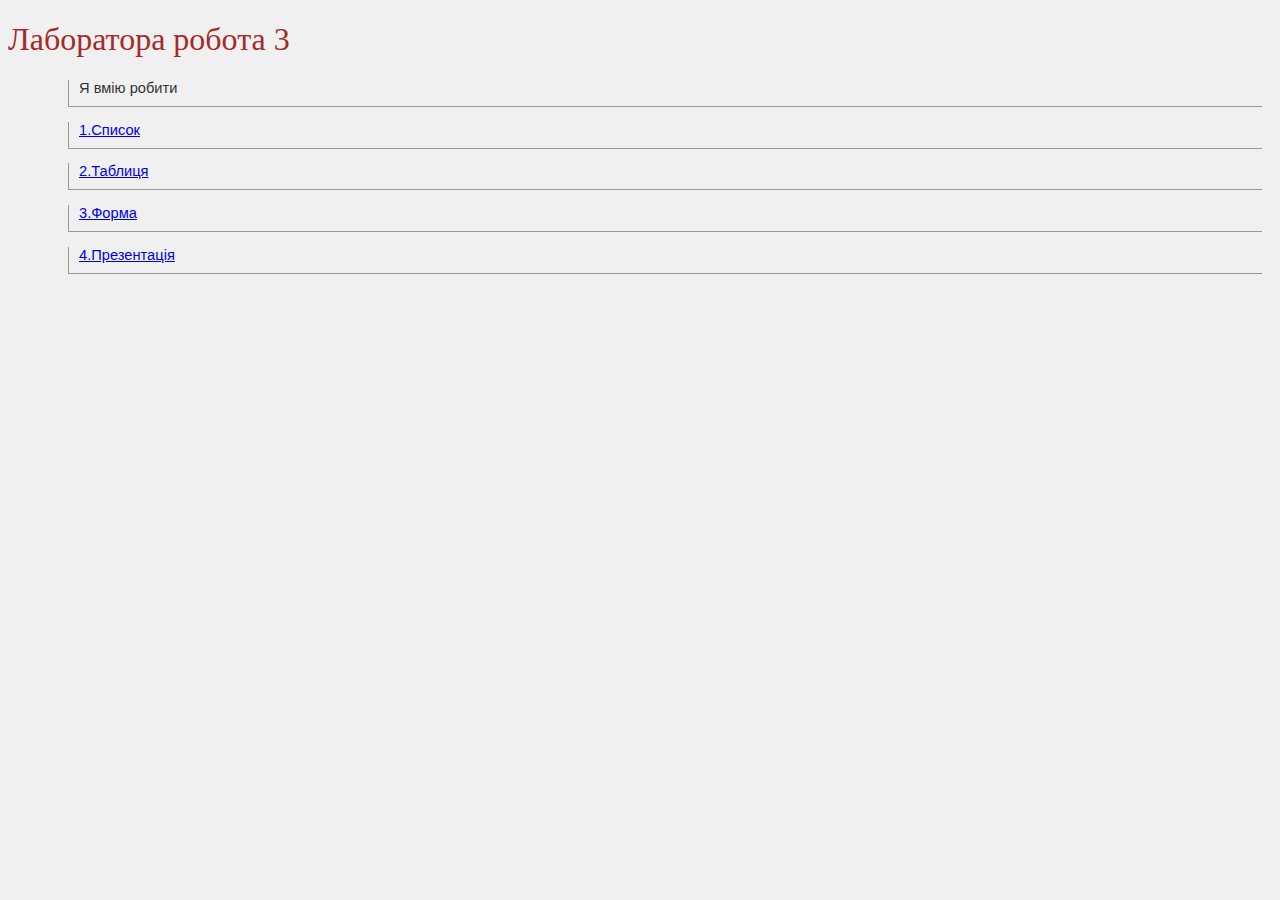
<file: index.html>
<!DOCTYPE html>
<html lang="ru">
    <head>
        <meta charset="utf-8">
        <!-- Назва основної вкладки -->
        <title>Сайт</title>
        <!-- Подключение .css -->
        <link rel="stylesheet" href="style_index.css">
    </head>
    <!-- Відкриваємо боді тег сторінки -->
    <body>
        <h1>Лаборатора робота 3</h1>
        <p><span>Я вмію робити</span></p>
        <p><a href="List.html" target="_blank">1.Список</a></p>
        <p><a href="Table.html" target="_blank">2.Таблиця</a></p>
        <p><a href="Form.html" target="_blank">3.Форма</a></p>
        <p><a href="Presentation.html" target="_blank">4.Презентація</a></p>
    </body>
</html>
</file>
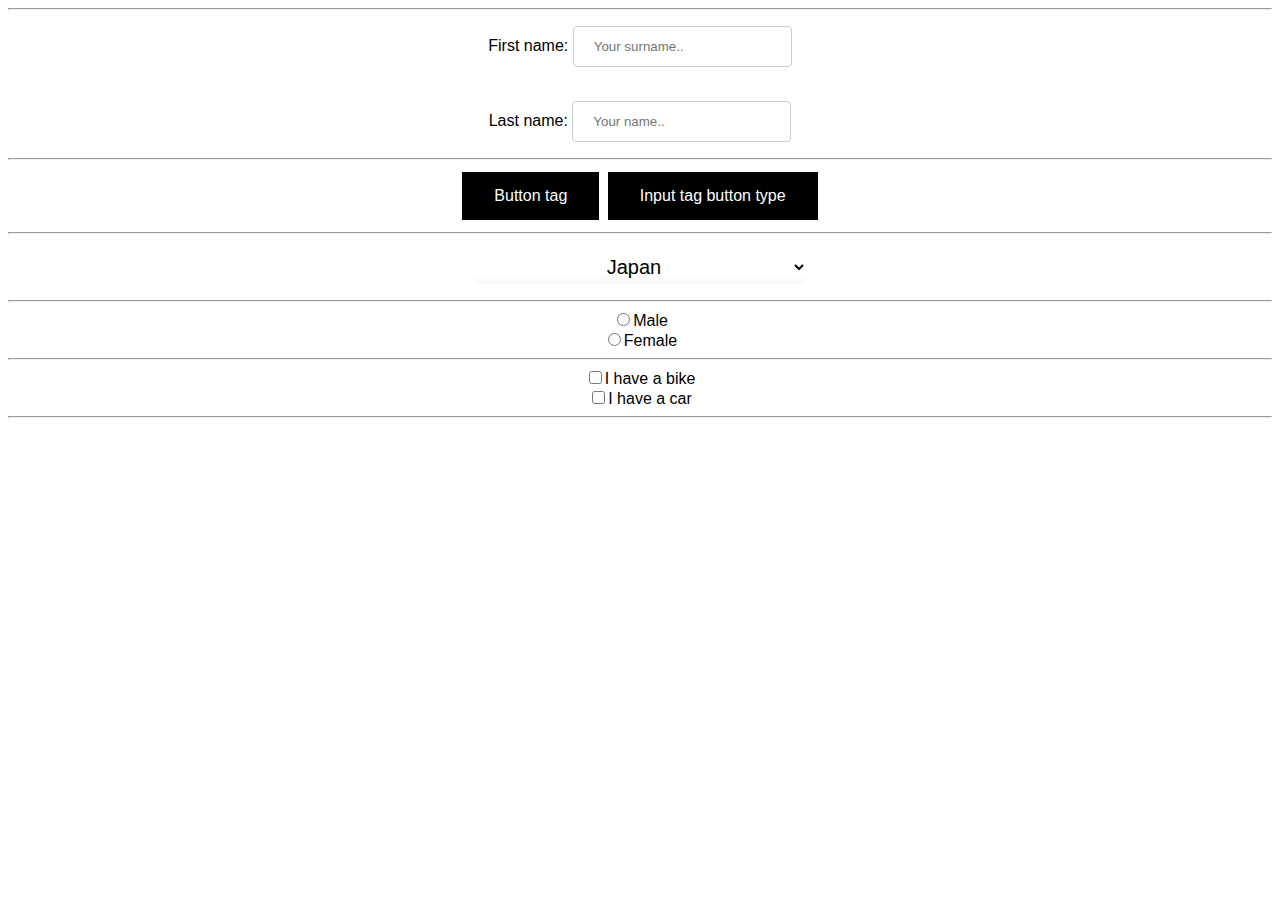
<file: Form.html>
<!DOCTYPE html>
<html lang="ru">
    <head>
        <meta charset="utf-8">
        <!-- Назва основної вкладки -->
        <title>Форма</title>
        <!-- Подключение .css -->
        <link rel="stylesheet" href="style_Form.css">
    </head>
    <body>
        <!-- Відкриваємо форму -->
        <form>
            <hr>
            <!-- Блок ПІБ -->
            <span>First name:</span>
            <input type="text" name="firstname" placeholder="Your surname.."><br>
        <br>
           <span>Last name:</span>
           <input type="text" name="lastname" placeholder="Your name..">
        <hr/>
        <div>
            <!-- Блок кнопок -->
            <button type="button" class="button">Button tag</button> <input type="button" value="Input tag button type" class="button">
        </div>
        <hr>
       <div>
        <!-- Блок мови -->
         <select class="select">
            <option>Japan</option>
            <option>Ukraine</option>
            <option>Poland</option>
        </select>
       </div>
       <hr/>
            <!-- Блок радіо -->
            <input type="radio" name="sex" value="man">Male
            <br><input type="radio" name="sex" value="woman">Female
       <hr>
       <div>
        <!-- Блок чеків -->
           <label><input class="radio" type="checkbox"/>I have a bike</label>
           <br><label><input class="radio" type="checkbox"/>I have a car</label>
       </div>
       <hr>   
        </form>
    </body>
</html>
</file>
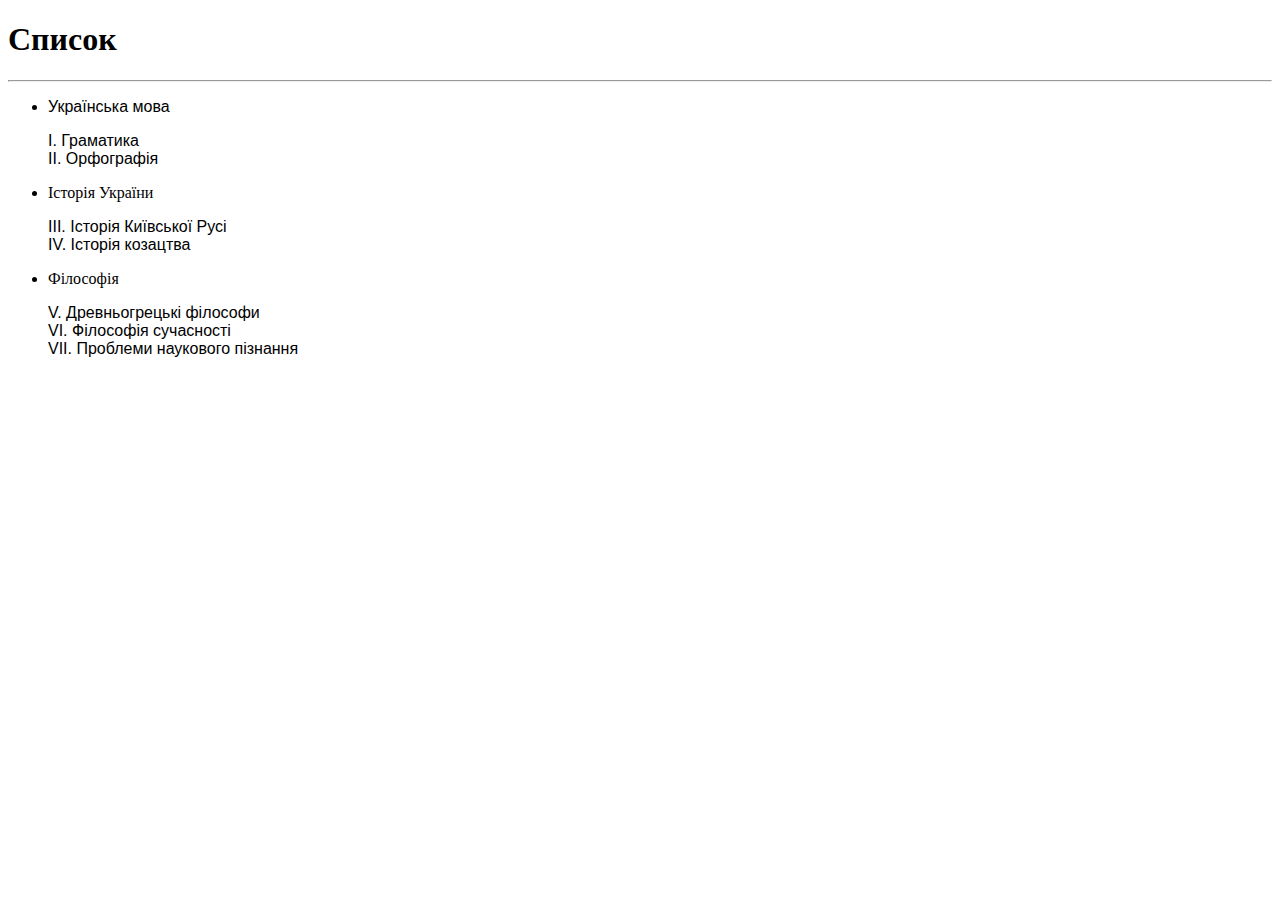
<file: List.html>
<!DOCTYPE html>
<html lang="ru">
    <head>
        <meta charset="utf-8">
        <!-- Назва основної вкладки -->
        <title>Список</title>
        <!-- Подключение .css -->
        <link rel="stylesheet" href="style_List.css">
    </head>
    <body>
        <h1>Список</h1>
        <hr>
        <!-- Відкриваємо список -->
        <ul>
            <!-- Перший елемент списку -->
            <li>Українська мова</li> 
        </ul>
        <!-- Перший блок елементів нумерованого списку -->
            <ol>
                <li>Граматика</li>
                <li>Орфографія</li>
            </ol>
        <ul>
            <!-- Другий елемент списку -->
            <li> Історія України </li>
        </ul>
        <!-- Другий блок елементів нумерованого списку -->
            <ol start="3">
                <li> Історія Київської Русі</li>
                <li> Історія козацтва</li>
            </ol>
        <ul>
            <!-- Третій елемент списку -->
            <li> Філософія</li>
        </ul>
        <!-- Третій блок елементів нумерованого списку -->  
            <ol start="5">
                <li> Древньогрецькі філософи </li>
                <li> Філософія сучасності </li>
                <li> Проблеми наукового пізнання </li>
            </ol>
    </body>
</html>
</file>
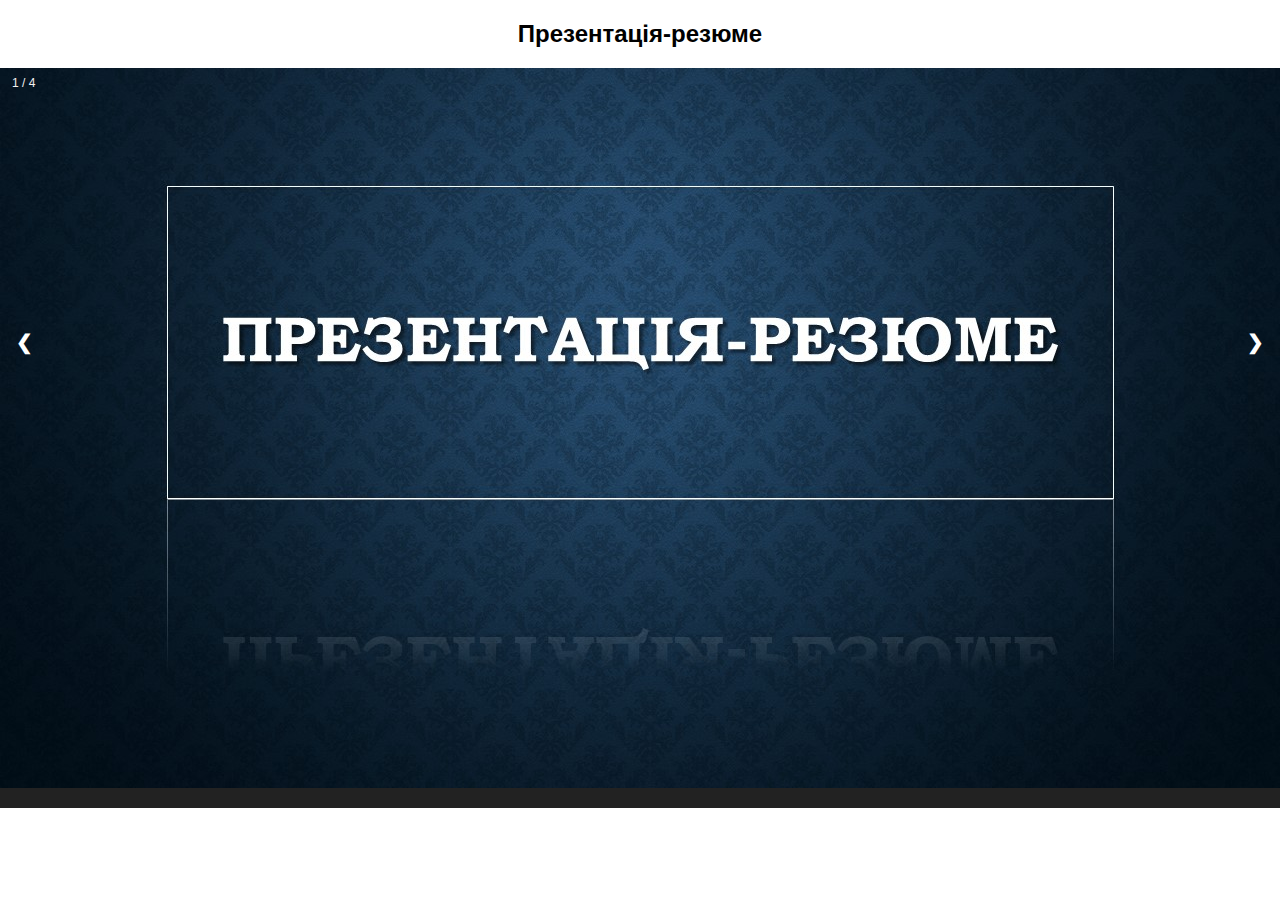
<file: Presentation.html>
<!DOCTYPE html>
<html lang="ru">
    <head>
      <!-- Назва основної вкладки -->
      <title>Презентація</title>
      <meta charset="utf-8">
        <meta name="viewport" content="width=device-width, initial-scale=1">
        <!-- Прописуємо стилі для таблиці -->
        <link rel="stylesheet" href="style_Presentation.css"> 
    </head>    
      <body>
          <!-- Розмітка для таблиці -->
        <h2 style="text-align:center">Презентація-резюме</h2>
        
        <div class="container">
          <div class="mySlides">
            <div class="numbertext">1 / 4</div>
            <img src="Слайд1.JPG" alt="" style="width:100%">
          </div>
        
          <div class="mySlides">
            <div class="numbertext">2 / 4</div>
            <img src="Слайд2.JPG" alt="" style="width:100%">
          </div>
        
          <div class="mySlides">
            <div class="numbertext">3 / 4</div>
            <img src="Слайд3.JPG" alt="" style="width:100%">
          </div>
            
          <div class="mySlides">
            <div class="numbertext">4 / 4</div>
            <img src="Слайд4.JPG" alt="" style="width:100%">
          </div>
            
          <a class="prev" onclick="plusSlides(-1)">❮</a>
          <a class="next" onclick="plusSlides(1)">❯</a>
        
          <div class="caption-container">
            <p id="caption"></p>
          </div>
        </div>

        <!-- Скрипт для відпрацювання таблиці на вкладці -->
      <script>
        var slideIndex = 1;
        showSlides(slideIndex);
        
        function plusSlides(n) {
          showSlides(slideIndex += n);
        }
        
        function currentSlide(n) {
          showSlides(slideIndex = n);
        }
        
        function showSlides(n) {
          var i;
          var slides = document.getElementsByClassName("mySlides");
          var dots = document.getElementsByClassName("demo");
          var captionText = document.getElementById("caption");
          if (n > slides.length) {slideIndex = 1}
          if (n < 1) {slideIndex = slides.length}
          for (i = 0; i < slides.length; i++) {
              slides[i].style.display = "none";
          }
          for (i = 0; i < dots.length; i++) {
              dots[i].className = dots[i].className.replace(" active", "");
          }
          slides[slideIndex-1].style.display = "block";
          dots[slideIndex-1].className += " active";
          captionText.innerHTML = dots[slideIndex-1].alt;
        }
        </script>
            
      </body>     
</html>
</file>
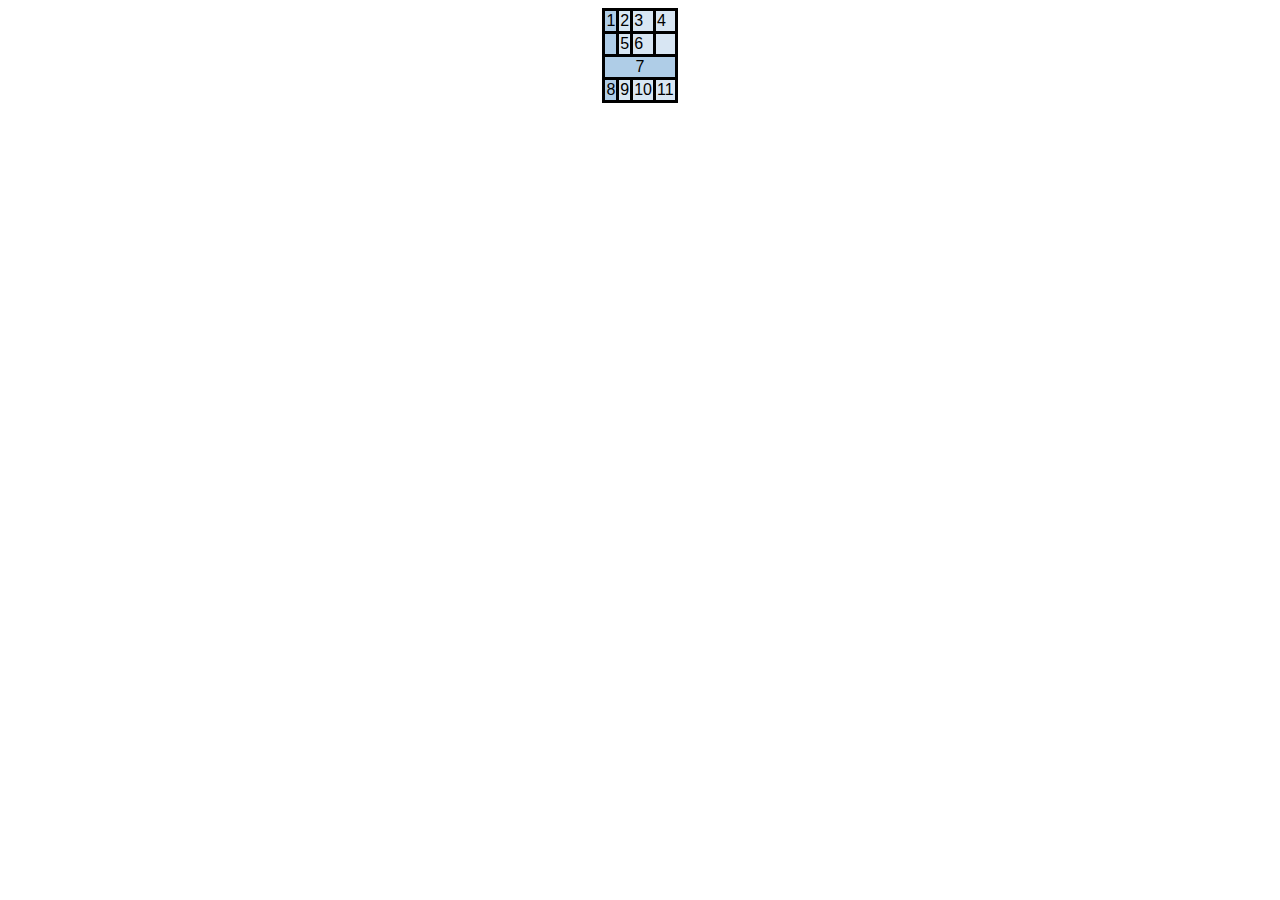
<file: Table.html>
<!DOCTYPE html>
<html lang="ru">
    <head>
        <meta charset="utf-8">
        <!-- Назва основної вкладки -->
        <title>Таблиця</title>
        <!-- Задаємо стилі для таблиці -->
        <link rel="stylesheet" href="style_Table.css">
    </head>
    <body>
        <!-- Створюємо таблицю -->
        <table>
            <tbody> 
                <tr>
                    <!-- Перший блок табличних елементів -->
                    <td>1</td>
                    <td>2</td> 
                    <td>3</td>
                    <td>4</td>
                </tr>
                <tr>
                    <!-- Другий блок табличних елементів -->
                    <td></td>
                    <td>5</td>
                    <td>6</td>
                    <td></td>
                </tr>
                <tr>
                    <!-- Об'єднуємо колонки по горизонталі -->
                    <td colspan="4">7</td>
                </tr>
                <tr>
                    <!-- Третій блок табличних елементів -->
                  <td>8</td>
                  <td>9</td>    
                  <td>10</td>
                  <td>11</td>
                </tr>
            </tbody>
        </table>
    </body>
</html>
</file>
<file: style_index.css>
body {
  font-family: Arial, Verdana,  sans-serif; /* Семейство шрифтов */
  font-size: 11pt; /* Размер основного шрифта в пунктах  */
  background-color: #f0f0f0; /* Цвет фона веб-страницы */
  color: #333; /* Цвет основного текста */ 
  }

  h1 {
    color: #a52a2a; /* Цвет заголовка */
    font-size: 24pt; /* Размер шрифта в пунктах */
    font-family: Georgia, Times, serif; /* Семейство шрифтов */
    font-weight: normal; /* Нормальное начертание текста  */
  }
  p {
    text-align: justify; /* Выравнивание по ширине */
    margin-left: 60px; /* Отступ слева в пикселах */
    margin-right: 10px; /* Отступ справа в пикселах */
    border-left: 1px solid #999; /* Параметры линии слева */
    border-bottom: 1px solid #999; /* Параметры линии снизу */
    padding-left: 10px; /* Отступ от линии слева до текста  */
    padding-bottom: 10px; /* Отступ от линии снизу до текста  */
  }
</file>
<file: style_Form.css>
body {
    font-family: "Lucida Sans Unicode", "Lucida Grande", Sans-Serif; /* Задаем шрифт */
    text-align: center; /* Размещаем контент по центру на странице */
}

input[type=text], select {
    width: auto; /* Делаем размер авто */
    padding: 12px 20px; /* внутренние отступы/поля со всех сторон элемента */
    margin: 8px 0; /* Устанавливает величину отступа от каждого края элемента */
    display: inline-block; /* отвечает за вывод и визуальное отображение элементов на странице */
    border: 1px solid #ccc; /* Устанавливает толщину рамки таблицы в пикселях */
    border-radius: 4px; /* свойство, позволяющее разработчикам определять, как скругляются границы блока */
    box-sizing: border-box; /* Применяется для изменения алгоритма расчёта ширины и высоты элемента */
  }

  .button {
    background-color: black; /* цвет фона ставим зеленый */
    border: none; /* Устанавливает толщину рамки таблицы в пикселях */
    color: white; /* цвет текста ставим зеленый */
    padding: 15px 32px; /* внутренние отступы/поля со всех сторон элемента */
    text-align: center; /* стави текст по центру */
    text-decoration: none; /* Добавляет оформление текста в виде его подчёркивания, перечёркивания или линии над текстом */
    display: inline-block; /* отвечает за вывод и визуальное отображение элементов на странице */
    font-size: 16px; /* указываем размер шрифта */
    margin: 4px 2px; /* Устанавливает величину отступа от каждого края элемента */
    cursor: pointer; /* устанавливает форму курсора, когда он находится в пределах элемента */
  }

  
  .select {
    width: 100%; /* Делаем размер авто */
    min-width: 15ch; /* устанавливает max ширину элемента */
    max-width: 30ch; /* устанавливает min ширину элемента */
    border: 1px solid var(--select-border); /* Устанавливает толщину рамки таблицы в пикселях */
    border-radius: 0.25em; /* свойство, позволяющее определять, как скругляются границы блока */
    padding: 0.25em 0.5em; /* внутренние отступы/поля со всех сторон элемента */
    font-size: 1.25rem; /* внутренние отступы/поля со всех сторон элемента */
    cursor: pointer; /* устанавливает форму курсора, когда он находится в пределах элемента */
    line-height: 1.1; /* устанавливает величину пространства между строками, например в тексте */
    background-color: #fff; /* задаем цвет фона */
    background-image: linear-gradient(to top, #f9f9f9, #fff 33%); /* задаем задний фон */
    text-align: center; /* Размещаем контент по центру на странице */
  }
</file>
<file: style_List.css>
ol {
    list-style-type: upper-roman; /* Задаем стиль счетчика списка */
    list-style-position: inside; /* Задаем позицию */
    font-family: Arial, Verdana,  sans-serif; /* Семейство шрифтов */

  }

  ul:nth-of-type(1) {
    font-family: Arial, Verdana,  sans-serif; /* Семейство шрифтов */
    list-style-type: disc;  /* Задаем форму пункта */
  }
</file>
<file: style_Presentation.css>
body {
    font-family: Arial; /* задаем шрифт */
    margin: 0; /* Устанавливает величину отступа от каждого края элемента */
  }
  
  * {
    box-sizing: border-box; /* Применяется для изменения алгоритма расчёта ширины и высоты элемента */
  }
  
  img {
    vertical-align: middle; /* управляет вертикальным выравниванием элементов внутри своих родителей */
  }
  

  .container {
    position: relative; /* позволяет установить или изменить положение элемента */
  }
  
  
  .mySlides {
    display: none; /* отвечает за вывод и визуальное отображение элементов на странице */
  }
  
 
  .cursor {
    cursor: pointer; /* устанавливает форму курсора, когда он находится в пределах элемента */
  }
  
  
  .prev,
  .next {
    cursor: pointer; /* устанавливает форму курсора, когда он находится в пределах элемента */
    position: absolute; /* позволяет установить или изменить положение элемента */
    top: 40%; /* определяет расстояние от верхнего края элемента до верхнего края его ближайшего родительского элемента */
    width: auto; /* задаем ширинуы */
    padding: 16px; /* устанавливает внутренние отступы/поля со всех сторон элемента */
    margin-top: -50px; /* определяет внешний отступ в верхней части элемента */
    color: white; /* определяем цвет */
    font-weight: bold; /* задаем стил текста */
    font-size: 20px; /* задаем размер шрифта */
    border-radius: 0 3px 3px 0; /* свойство, позволяющее определять, как скругляются границы блока */
    user-select: none; /* Управляет поведением выделения текста и других элементов на странице, в частности, позволяет запретить выделение текста */
    -webkit-user-select: none; /* Управляет поведением выделения текста и других элементов на странице, в частности, позволяет запретить выделение текста */
  }
  
 
  .next {
    right: 0; /* влияет на горизонтальное положение позиционного элемента */
    border-radius: 3px 0 0 3px; /* свойство, позволяющее определять, как скругляются границы блока */
  }
  
  
  .prev:hover,
  .next:hover {
    background-color: rgba(0, 0, 0, 0.8); /* задаем цвет фона */
  }
  
  /* номер текста (1, 3) и т д */
  .numbertext {
    color: #f2f2f2; /* задаем цвет */
    font-size: 12px; /* размер шрифта */
    padding: 8px 12px; /* устанавливает внутренние отступы/поля со всех сторон элемента */
    position: absolute; /* позволяет установить или изменить положение элемента */
    top: 0; /* определяет расстояние от верхнего края элемента до верхнего края его ближайшего родительского элемента */
  }
  
  /* Контейнер для image text */
  .caption-container {
    text-align: center; /* выравниваем текст по центру */
    background-color: #222; /* цвет фона */
    padding: 2px 16px; /* устанавливает внутренние отступы/поля со всех сторон элемента */
    color: white; /* задаем цвет */
  }
  
  .row:after {
    content: ""; /* позволяет вставлять генерируемое содержание в текст веб-страницы, которое первоначально в тексте отсутствует */
    display: table; /* отвечает за вывод и визуальное отображение элементов на странице */
    clear: both; /* сообщает браузеру, как обрабатывать следующую строку, если текст обтекает плавающий элемент */
  }
  
  /* Шесть колонок сайд бай сайд */
  .column {
    float: left; /* Определяет, по какой стороне будет выравниваться элемент, при этом остальные элементы будут обтекать его с других сторон */
    width: 16.66%; /* задаем ширину*/
  }
  
 
  .demo {
    opacity: 0.6; /* делаем прозрачность */
  }
  
  .active,
  .demo:hover {
    opacity: 1; /* делаем прозрачность */
  }
</file>
<file: style_Table.css>
table {
    font-family: "Lucida Sans Unicode", "Lucida Grande", Sans-Serif; /* Задаем шрифт */
    border-collapse: collapse;  /* Определяем границы вокруг ячеек */
    margin-left: auto;  /* Задаем позиции по левому краю */
    margin-right: auto; /* Задаем позиции по правому краю */
    }

    th, td:first-child {
    background: #AFCDE7; /* Устанавливаем цвет фона */
    border-color: black;  /* Устанавливаем цвет границы */
    }

    th, td {
    border-style: solid;  /* Задаем стиль границы */
    }
    
    td {
    background: #D8E6F3;  /* Устанавливаем цвет фона */
    }
    th:first-child, td:first-child {
    text-align: center; /* Устанавливаем выравнивание текста */
    }
</file>
